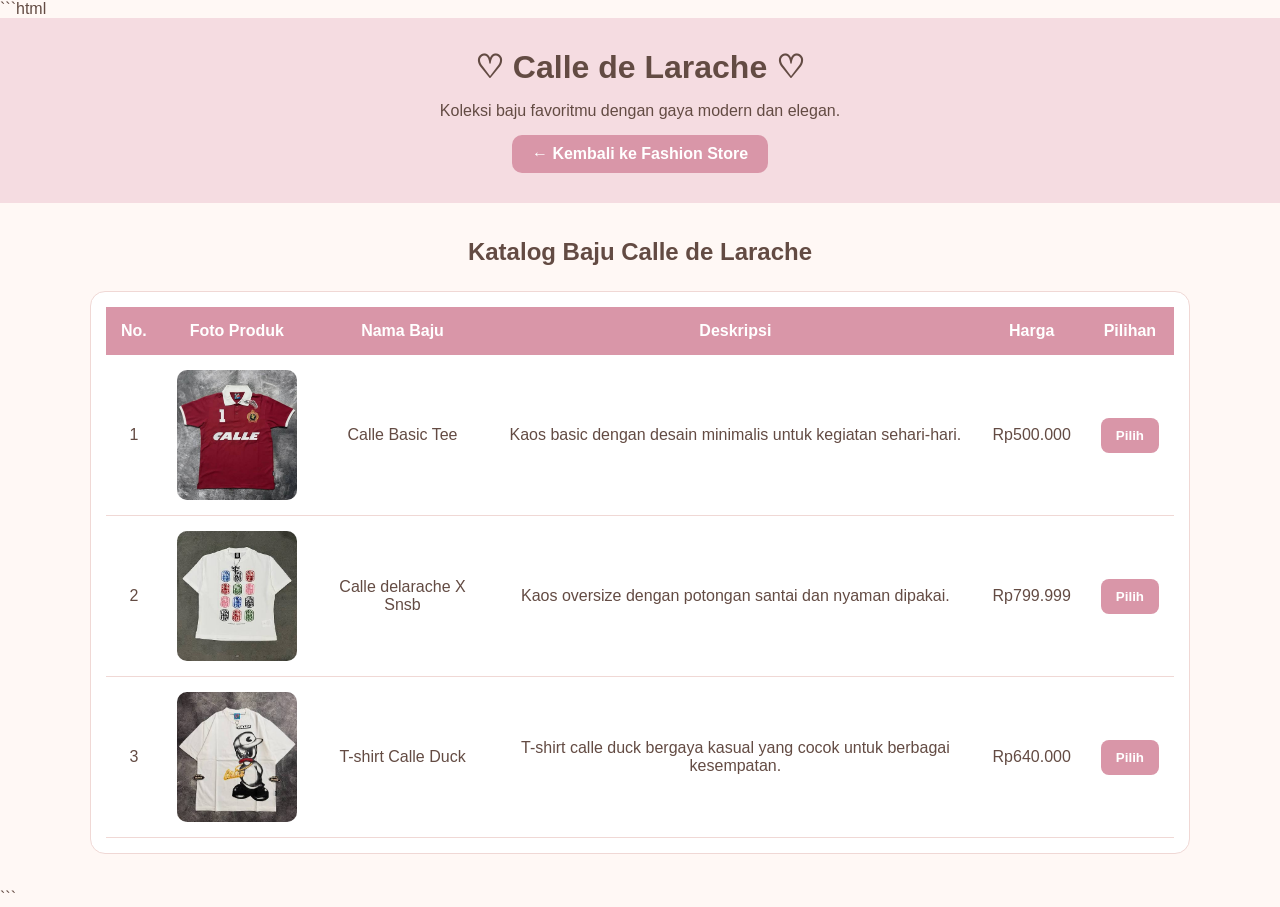
<file: calle.html>
```html
<!DOCTYPE html>
<html lang="id">
<head>
    <meta charset="UTF-8">
    <meta name="viewport" content="width=device-width, initial-scale=1.0">

    <title>Koleksi Calle de Larache</title>

    <link rel="stylesheet" href="style.css">

    <style>
        body {
            margin: 0;
            font-family: Arial, sans-serif;
            background-color: #fff8f5;
            color: #634b43;
        }

        header {
            background-color: #f5dce1;
            text-align: center;
            padding: 30px 15px;
        }

        header h1 {
            margin: 0 0 10px;
            font-size: 32px;
        }

        .kembali {
            display: inline-block;
            margin-top: 15px;
            padding: 10px 20px;
            background-color: #d996a8;
            color: white;
            text-decoration: none;
            border-radius: 10px;
            font-weight: bold;
        }

        .kembali:hover {
            background-color: #c47f94;
        }

        .container {
            max-width: 1100px;
            margin: 35px auto;
            padding: 0 20px;
        }

        .judul {
            text-align: center;
            margin-bottom: 25px;
        }

        .tabel-container {
            overflow-x: auto;
            background-color: white;
            padding: 15px;
            border-radius: 15px;
            border: 1px solid #f0d8d5;
        }

        table {
            width: 100%;
            border-collapse: collapse;
            min-width: 650px;
        }

        th {
            background-color: #d996a8;
            color: white;
            padding: 15px;
        }

        td {
            padding: 15px;
            text-align: center;
            border-bottom: 1px solid #f0d8d5;
        }

        tbody tr:hover {
            background-color: #fff0f2;
        }

        .foto-produk {
            width: 120px;
            height: 130px;
            object-fit: cover;
            border-radius: 10px;
        }

        .btn-pilih {
            background-color: #d996a8;
            color: white;
            border: none;
            padding: 10px 15px;
            border-radius: 8px;
            cursor: pointer;
            font-weight: bold;
        }

        .btn-pilih:hover {
            background-color: #c47f94;
        }

        .form-pesanan {
            display: none;
            margin-top: 30px;
            background-color: white;
            padding: 25px;
            border-radius: 15px;
            border: 1px solid #f0d8d5;
        }

        .form-pesanan label {
            display: block;
            margin-top: 15px;
            font-weight: bold;
        }

        .form-pesanan input,
        .form-pesanan select {
            width: 100%;
            box-sizing: border-box;
            padding: 12px;
            margin-top: 7px;
            border: 1px solid #e3b8c2;
            border-radius: 8px;
            font-size: 15px;
        }

        .harga {
            font-weight: bold;
            color: #bd6e86;
        }

        .hasil {
            margin-top: 25px;
        }

        @media (max-width: 600px) {
            header h1 {
                font-size: 25px;
            }

            .container {
                padding: 0 12px;
            }
        }
    </style>
</head>

<body>

    <header>
        <h1>♡ Calle de Larache ♡</h1>
        <p>Koleksi baju favoritmu dengan gaya modern dan elegan.</p>

        <a href="index.html" class="kembali">
            ← Kembali ke Fashion Store
        </a>
    </header>

    <main class="container">

        <h2 class="judul">Katalog Baju Calle de Larache</h2>

        <div class="tabel-container">
            <table>
                <thead>
                    <tr>
                        <th>No.</th>
                        <th>Foto Produk</th>
                        <th>Nama Baju</th>
                        <th>Deskripsi</th>
                        <th>Harga</th>
                        <th>Pilihan</th>
                    </tr>
                </thead>

                <tbody>
                    <tr>
                        <td>1</td>
                        <td>
                            <img src="4.jpg"
                                 alt="Calle Basic Tee"
                                 class="foto-produk">
                        </td>
                        <td>Calle Basic Tee</td>
                        <td>Kaos basic dengan desain minimalis untuk kegiatan sehari-hari.</td>
                        <td>Rp500.000</td>
                        <td>
                            <button class="btn-pilih"
                                type="button"
                                data-nama="Calle Basic Tee"
                                data-harga="85000">
                                Pilih
                            </button>
                        </td>
                    </tr>

                    <tr>
                        <td>2</td>
                        <td>
                            <img src="5.jpg"
                                 alt="Calle Oversize Tee"
                                 class="foto-produk">
                        </td>
                        <td>Calle delarache X Snsb</td>
                        <td>Kaos oversize dengan potongan santai dan nyaman dipakai.</td>
                        <td>Rp799.999</td>
                        <td>
                            <button class="btn-pilih"
                                type="button"
                                data-nama="Calle Oversize Tee"
                                data-harga="100000">
                                Pilih
                            </button>
                        </td>
                    </tr>

                    <tr>
                        <td>3</td>
                        <td>
                            <img src="6.jpg"
                                 alt="Calle Polo Shirt"
                                 class="foto-produk">
                        </td>
                        <td>T-shirt Calle Duck</td>
                        <td>T-shirt calle duck bergaya kasual yang cocok untuk berbagai kesempatan.</td>
                        <td>Rp640.000</td>
                        <td>
                            <button class="btn-pilih"
                                type="button"
                                data-nama="Calle Polo Shirt"
                                data-harga="120000">
                                Pilih
                            </button>
                        </td>
                    </tr>
                </tbody>
            </table>
        </div>

        <section class="form-pesanan" id="form-pesanan">

            <h2>♡ Form Pemesanan</h2>

            <form id="form-baju">

                <label for="nama">Nama pembeli</label>
                <input type="text" id="nama" required>

                <label for="produk">Baju yang dipilih</label>
                <input type="text" id="produk" readonly>

                <label for="ukuran">Ukuran</label>
                <select id="ukuran" required>
                    <option value="">Pilih ukuran</option>
                    <option value="S">S</option>
                    <option value="M">M</option>
                    <option value="L">L</option>
                    <option value="XL">XL</option>
                </select>

                <label for="warna">Warna</label>
                <select id="warna" required>
                    <option value="">Pilih warna</option>
                    <option value="Putih">Putih</option>
                    <option value="Hitam">Hitam</option>
                    <option value="Pink">Pink</option>
                    <option value="Cream">Cream</option>
                </select>

                <label for="jumlah">Jumlah baju</label>
                <input type="number" id="jumlah"
                       min="1" max="20" value="1" required>

                <p>Harga satuan: <span class="harga" id="harga">Rp0</span></p>

                <p>Total harga: <span class="harga" id="total">Rp0</span></p>

                <button type="submit" class="btn-pilih">
                    Buat Ringkasan Pesanan
                </button>

            </form>

            <div class="hasil" id="hasil-pesanan" aria-live="polite"></div>

        </section>

    </main>

    <script>
        const tombolPilih = document.querySelectorAll(".btn-pilih");
        const formPesanan = document.getElementById("form-pesanan");
        const formBaju = document.getElementById("form-baju");

        const inputNama = document.getElementById("nama");
        const inputProduk = document.getElementById("produk");
        const inputUkuran = document.getElementById("ukuran");
        const inputWarna = document.getElementById("warna");
        const inputJumlah = document.getElementById("jumlah");

        const hargaElement = document.getElementById("harga");
        const totalElement = document.getElementById("total");
        const hasilPesanan = document.getElementById("hasil-pesanan");

        let hargaBaju = 0;

        function rupiah(angka) {
            return "Rp" + angka.toLocaleString("id-ID");
        }

        function hitungTotal() {
            const jumlah = Number(inputJumlah.value);
            const jumlahValid = Number.isInteger(jumlah) &&
                jumlah >= 1 && jumlah <= 20 ? jumlah : 1;

            hargaElement.textContent = rupiah(hargaBaju);
            totalElement.textContent = rupiah(hargaBaju * jumlahValid);
        }

        tombolPilih.forEach(function (tombol) {
            tombol.addEventListener("click", function () {
                hargaBaju = Number(tombol.dataset.harga);
                inputProduk.value = tombol.dataset.nama;

                formPesanan.style.display = "block";
                hasilPesanan.replaceChildren();

                hitungTotal();

                formPesanan.scrollIntoView({
                    behavior: "smooth",
                    block: "start"
                });
            });
        });

        inputJumlah.addEventListener("input", hitungTotal);

        formBaju.addEventListener("submit", function (event) {
            event.preventDefault();

            const nama = inputNama.value.trim();
            const jumlah = Number(inputJumlah.value);

            if (!nama) {
                alert("Nama pembeli harus diisi!");
                return;
            }

            if (!Number.isInteger(jumlah) || jumlah < 1 || jumlah > 20) {
                alert("Jumlah baju harus antara 1 sampai 20!");
                return;
            }

            const detail = document.createElement("div");
            detail.style.background = "#fff0f2";
            detail.style.padding = "15px";
            detail.style.borderRadius = "12px";

            const judul = document.createElement("h3");
            judul.textContent = "♡ Ringkasan Pesanan";
            detail.appendChild(judul);

            [
                "Nama pembeli: " + nama,
                "Baju pilihan: " + inputProduk.value,
                "Ukuran: " + inputUkuran.value,
                "Warna: " + inputWarna.value,
                "Jumlah: " + jumlah + " pcs",
                "Total harga: " + rupiah(hargaBaju * jumlah)
            ].forEach(function (teks) {
                const p = document.createElement("p");
                p.textContent = teks;
                detail.appendChild(p);
            });

            const catatan = document.createElement("small");
            catatan.textContent =
                "Ini simulasi pesanan, belum merupakan transaksi nyata.";

            detail.appendChild(catatan);

            hasilPesanan.replaceChildren(detail);

            hasilPesanan.scrollIntoView({
                behavior: "smooth",
                block: "start"
            });
        });
    </script>

</body>
</html>
```
</file>
<file: style.css>
css
* {
    box-sizing: border-box;
}

body {
    margin: 0;
    font-family: Arial, sans-serif;
    background: #fff8f5;
    color: #59483d;
}

/* HEADER */

header {
    text-align: center;
    padding: 35px 15px;
    background: #f4dce1;
}

header h1 {
    margin: 0;
    font-size: 36px;
}

header p {
    margin-bottom: 0;
}

/* KONTEN UTAMA */

main {
    max-width: 1200px;
    margin: auto;
    padding: 25px 15px;
}

h2 {
    text-align: center;
    margin-bottom: 25px;
}

/* KATALOG BRAND */

.produk-container {
    display: grid;
    grid-template-columns: repeat(3, minmax(0, 1fr));
    gap: 20px;
}

.produk {
    background: white;
    border: 1px solid #f0ded8;
    border-radius: 15px;
    padding: 12px;
    text-align: center;
    transition: 0.3s;
}

.produk:hover {
    transform: translateY(-5px);
    box-shadow: 0 5px 15px #e8d4ce;
}

.produk img {
    width: 100%;
    height: 200px;
    object-fit: cover;
    border-radius: 10px;
}

.produk h3 {
    margin-bottom: 8px;
}

.produk p {
    margin: 7px 0;
}

/* TOMBOL */

button {
    border: none;
    cursor: pointer;
    border-radius: 8px;
    padding: 11px 15px;
    font-weight: bold;
    transition: 0.2s;
}

.pilih-btn,
.lihat-koleksi {
    background: #d99aaa;
    color: white;
    width: 100%;
    margin-top: 10px;
}

.pilih-btn:hover,
.lihat-koleksi:hover {
    background: #bd7187;
}

.pesan-btn {
    background: #bd7187;
    color: white;
    width: 100%;
    font-size: 16px;
}

.pesan-btn:hover {
    background: #a85d74;
}

/* KOLEKSI CALLE */

#koleksi-calle {
    display: none;
    margin-top: 40px;
    padding: 25px;
    background: #fff0f2;
    border-radius: 18px;
    scroll-margin-top: 20px;
}

.deskripsi-brand {
    text-align: center;
    line-height: 1.7;
    margin-bottom: 25px;
}

/* TIGA PILIHAN BAJU */

.koleksi-container {
    display: grid;
    grid-template-columns: repeat(3, minmax(0, 1fr));
    gap: 20px;
}

.baju-card {
    padding: 15px;
    background: white;
    border-radius: 15px;
    box-shadow: 0 4px 12px #eadbd5;
    text-align: center;
    transition: 0.3s;
}

.baju-card:hover {
    transform: translateY(-5px);
}

.baju-card img {
    width: 100%;
    height: 220px;
    object-fit: cover;
    border-radius: 10px;
}

.baju-card h3 {
    margin-bottom: 8px;
}

.baju-card p {
    line-height: 1.6;
}

.baju-card .harga {
    color: #bd7187;
    font-weight: bold;
    font-size: 18px;
}

.baju-card .deskripsi {
    font-size: 14px;
    min-height: 90px;
}

.baju-card button {
    width: 100%;
    background: #bd7187;
    color: white;
}

.baju-card button:hover {
    background: #a85d74;
}

/* FORM PILIHAN BAJU */

#form-pilihan {
    display: none;
    max-width: 550px;
    margin: 40px auto 0;
    padding: 25px;
    background: white;
    border: 1px solid #f0ded8;
    border-radius: 18px;
    box-shadow: 0 5px 18px #eadbd5;
    scroll-margin-top: 20px;
}

#form-pilihan h2 {
    margin-top: 0;
}

label {
    display: block;
    margin: 15px 0 7px;
    font-weight: bold;
}

input,
select {
    width: 100%;
    padding: 12px;
    border: 1px solid #e4cbc7;
    border-radius: 8px;
    font-size: 15px;
    background: #fffdfc;
    color: #59483d;
}

input:focus,
select:focus {
    outline: 2px solid #d99aaa;
}

/* TOTAL HARGA */

.total-box {
    background: #fff0f2;
    border-radius: 10px;
    padding: 15px;
    margin: 20px 0;
}

.total-box p {
    display: flex;
    justify-content: space-between;
    gap: 10px;
}

.total-box h3 {
    display: flex;
    justify-content: space-between;
    gap: 10px;
    margin-bottom: 0;
}

/* HASIL PESANAN */

#hasil-pesanan {
    margin-top: 20px;
    line-height: 1.8;
    overflow-wrap: anywhere;
}

#hasil-pesanan:empty {
    display: none;
}

/* FOOTER */

footer {
    text-align: center;
    background: #f4dce1;
    padding: 20px;
    margin-top: 30px;
}

/* RESPONSIVE */

@media (max-width: 700px) {
    .produk-container,
    .koleksi-container {
        grid-template-columns: repeat(2, minmax(0, 1fr));
        gap: 12px;
    }

    .produk img,
    .baju-card img {
        height: 160px;
    }

    header h1 {
        font-size: 28px;
    }

    #koleksi-calle {
        padding: 15px;
    }
}

@media (max-width: 450px) {
    .produk-container,
    .koleksi-container {
        grid-template-columns: 1fr;
    }

    .produk img,
    .baju-card img {
        height: 220px;
    }
}

/* Tombol Calle de Larache */
.lihat-koleksi {
    display: block;
    width: 100%;
    box-sizing: border-box;
    padding: 14px;
    background-color: #d996a8;
    color: white;
    text-align: center;
    text-decoration: none;
    font-size: 16px;
    font-weight: bold;
    border: none;
    border-radius: 10px;
    cursor: pointer;
    transition: 0.3s;
}

.lihat-koleksi:hover {
    background-color: #c47f94;
}
css
/* ===================================
   TOMBOL LIHAT KOLEKSI GUCCI
=================================== */

.lihat-koleksi-gucci {
    display: block;
    width: 100%;
    box-sizing: border-box;
    padding: 14px;
    background-color: #173d2b;
    color: #f5e6b8;
    text-align: center;
    text-decoration: none;
    font-size: 16px;
    font-weight: bold;
    border: 1px solid #b49a58;
    border-radius: 10px;
    cursor: pointer;
    transition: 0.3s;
}

.lihat-koleksi-gucci:hover {
    background-color: #28563e;
    color: white;
    transform: translateY(-2px);
}


/* ===================================
   BAGIAN KOLEKSI GUCCI
=================================== */

#koleksi-gucci {
    display: none;
    margin-top: 40px;
    padding: 25px;
    background: #f5f1e8;
    color: #243b2d;
    border: 1px solid #c7b477;
    border-radius: 18px;
    scroll-margin-top: 20px;
}

#koleksi-gucci h2 {
    color: #173d2b;
    letter-spacing: 2px;
}

#koleksi-gucci .deskripsi-brand {
    text-align: center;
    line-height: 1.8;
    margin-bottom: 25px;
    color: #5d5a4d;
}


/* ===================================
   KARTU PRODUK GUCCI
=================================== */

.koleksi-gucci-container {
    display: grid;
    grid-template-columns: repeat(3, minmax(0, 1fr));
    gap: 20px;
}

.baju-card-gucci {
    padding: 15px;
    background: #ffffff;
    border: 1px solid #d6c99e;
    border-radius: 12px;
    box-shadow: 0 4px 12px rgba(23, 61, 43, 0.10);
    text-align: center;
    transition: 0.3s;
}

.baju-card-gucci:hover {
    transform: translateY(-5px);
    box-shadow: 0 8px 18px rgba(23, 61, 43, 0.18);
}

.baju-card-gucci img {
    width: 100%;
    height: 220px;
    object-fit: cover;
    border-radius: 8px;
}

.baju-card-gucci h3 {
    margin-bottom: 8px;
    color: #173d2b;
}

.baju-card-gucci p {
    line-height: 1.6;
    color: #625f52;
}

.baju-card-gucci .harga {
    color: #9a7830;
    font-size: 18px;
    font-weight: bold;
}

.baju-card-gucci .deskripsi {
    font-size: 14px;
    min-height: 90px;
}


/* ===================================
   TOMBOL PILIH BAJU GUCCI
=================================== */

.pilih-baju-gucci {
    width: 100%;
    padding: 12px;
    background: #173d2b;
    color: #f5e6b8;
    border: 1px solid #b49a58;
    border-radius: 8px;
    font-weight: bold;
    cursor: pointer;
    transition: 0.3s;
}

.pilih-baju-gucci:hover {
    background: #28563e;
    color: white;
}


/* ===================================
   FORM PEMESANAN GUCCI
=================================== */

#form-pilihan-gucci {
    display: none;
    max-width: 550px;
    margin: 40px auto 0;
    padding: 25px;
    background: #ffffff;
    color: #243b2d;
    border: 1px solid #c7b477;
    border-radius: 15px;
    box-shadow: 0 5px 18px rgba(23, 61, 43, 0.12);
    scroll-margin-top: 20px;
}

#form-pilihan-gucci h2 {
    color: #173d2b;
    letter-spacing: 1px;
    margin-top: 0;
}

#form-pilihan-gucci label {
    display: block;
    margin: 15px 0 7px;
    color: #243b2d;
    font-weight: bold;
}

#form-pilihan-gucci input,
#form-pilihan-gucci select {
    width: 100%;
    padding: 12px;
    border: 1px solid #d6c99e;
    border-radius: 8px;
    font-size: 15px;
    background: #fffdf8;
    color: #243b2d;
}

#form-pilihan-gucci input:focus,
#form-pilihan-gucci select:focus {
    outline: 2px solid #b49a58;
}


/* ===================================
   TOTAL HARGA GUCCI
=================================== */

#form-pilihan-gucci .total-box {
    background: #f5f1e8;
    border: 1px solid #e1d6b8;
    border-radius: 10px;
    padding: 15px;
    margin: 20px 0;
}

#form-pilihan-gucci .total-box p {
    display: flex;
    justify-content: space-between;
    gap: 10px;
}

#form-pilihan-gucci .total-box h3 {
    display: flex;
    justify-content: space-between;
    gap: 10px;
    color: #173d2b;
}


/* ===================================
   TOMBOL PESAN GUCCI
=================================== */

#form-pilihan-gucci .pesan-btn {
    width: 100%;
    padding: 13px;
    background: #173d2b;
    color: #f5e6b8;
    border: 1px solid #b49a58;
    border-radius: 8px;
    font-size: 16px;
    font-weight: bold;
    cursor: pointer;
    transition: 0.3s;
}

#form-pilihan-gucci .pesan-btn:hover {
    background: #28563e;
    color: white;
}


/* ===================================
   HASIL PESANAN GUCCI
=================================== */

#hasil-pesanan-gucci {
    margin-top: 20px;
    line-height: 1.8;
    overflow-wrap: anywhere;
    scroll-margin-top: 20px;
}

#hasil-pesanan-gucci:empty {
    display: none;
}


/* ===================================
   RESPONSIVE GUCCI
=================================== */

@media (max-width: 700px) {
    .koleksi-gucci-container {
        grid-template-columns: repeat(2, minmax(0, 1fr));
        gap: 12px;
    }

    .baju-card-gucci img {
        height: 160px;
    }

    #koleksi-gucci {
        padding: 15px;
    }

    #form-pilihan-gucci {
        padding: 20px;
    }
}

@media (max-width: 450px) {
    .koleksi-gucci-container {
        grid-template-columns: 1fr;
    }

    .baju-card-gucci img {
        height: 220px;
    }
}
</file>
